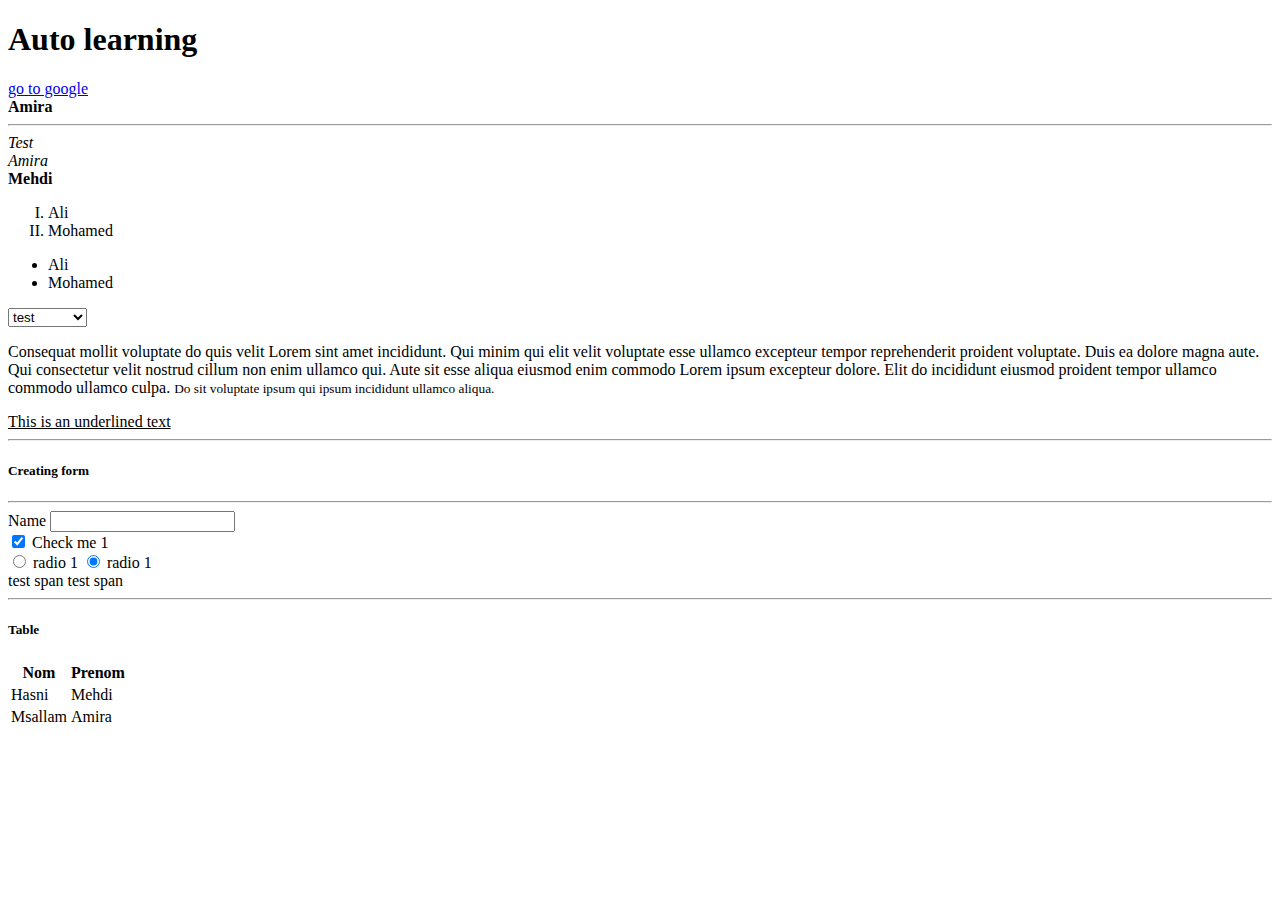
<file: index.html>
<!--to ensure that the document is a html file-->
<!DOCTYPE html>
<html>

<head>
    <title>Site web</title>
    <meta charset="utf-8">
</head>

<body>
    <!--Text heading from h1 to h6 -->
    <h1>Auto learning</h1>
    <!--how to use link-->
    <a href="https://google.dz" target="_blank">go to google</a>
    <!--break line-->
    <br />
    <!--set text bold-->
    <b>Amira</b>
    <br />
    <hr>
    <em>Test</em>
    <br />
    <!--italic text-->
    <i>Amira</i>
    <br>
    <strong>Mehdi</strong>


    <!--ordered list-->
    <ol type="I">
        <li>Ali</li>
        <li>Mohamed</li>
    </ol>

    <!--unordered list-->
    <ul>
        <li>Ali</li>
        <li>Mohamed</li>
    </ul>

    <!--Select box-->
    <select>
        <!--normal-->
        <option>test</option>
        <!--with option groupe-->
        <optgroup>
            <option>TN</option>
            <option>US</option>
        </optgroup>
        <hr>
        <optgroup>
            <option>africa</option>
            <option>europe</option>
        </optgroup>
    </select>

    <!--paragraph-->
    <p>Consequat mollit voluptate do quis velit Lorem sint amet incididunt. Qui minim qui elit velit voluptate esse
        ullamco excepteur tempor reprehenderit proident voluptate. Duis ea dolore magna aute. Qui consectetur velit
        nostrud cillum non enim ullamco qui. Aute sit esse aliqua eiusmod enim commodo Lorem ipsum excepteur dolore.
        Elit do incididunt eiusmod proident tempor ullamco commodo ullamco culpa.
        <!--Small text-->
        <small>Do sit voluptate ipsum qui
            ipsum incididunt ullamco aliqua.
        </small>
    </p>

    <u>This is an underlined text</u>
    <hr>
    <h5>Creating form</h5>
    <hr>

    <!--div block-->
    <div>
        <!--form-->
        <form>
            <!--input title-->
            <label for="name">Name</label>
            <!--input-->
            <input id="name" type="text">
            <br>
            <!--check box-->
            <input type="checkbox" checked> Check me 1
            <br>
            <!--radio should have the same name-->
            <input type="radio" name="test" checked> radio 1
            <input type="radio" name="test" checked> radio 1
        </form>
    </div>

    <!--span inline block-->
    <span>test span</span><span> test span</span>

    <hr>
    <h5>Table</h5>
    <!--Table-->
    <table>
        <!--table head-->
        <thead>
            <th>Nom</th>
            <th>Prenom</th>
        </thead>
        <!--table body-->
        <tbody>
            <tr>
                <td>Hasni</td>
                <td>Mehdi</td>
            </tr>
            <tr>
                <td>Msallam</td>
                <td>Amira</td>
            </tr>
        </tbody>
    </table>
</body>

</html>
</file>
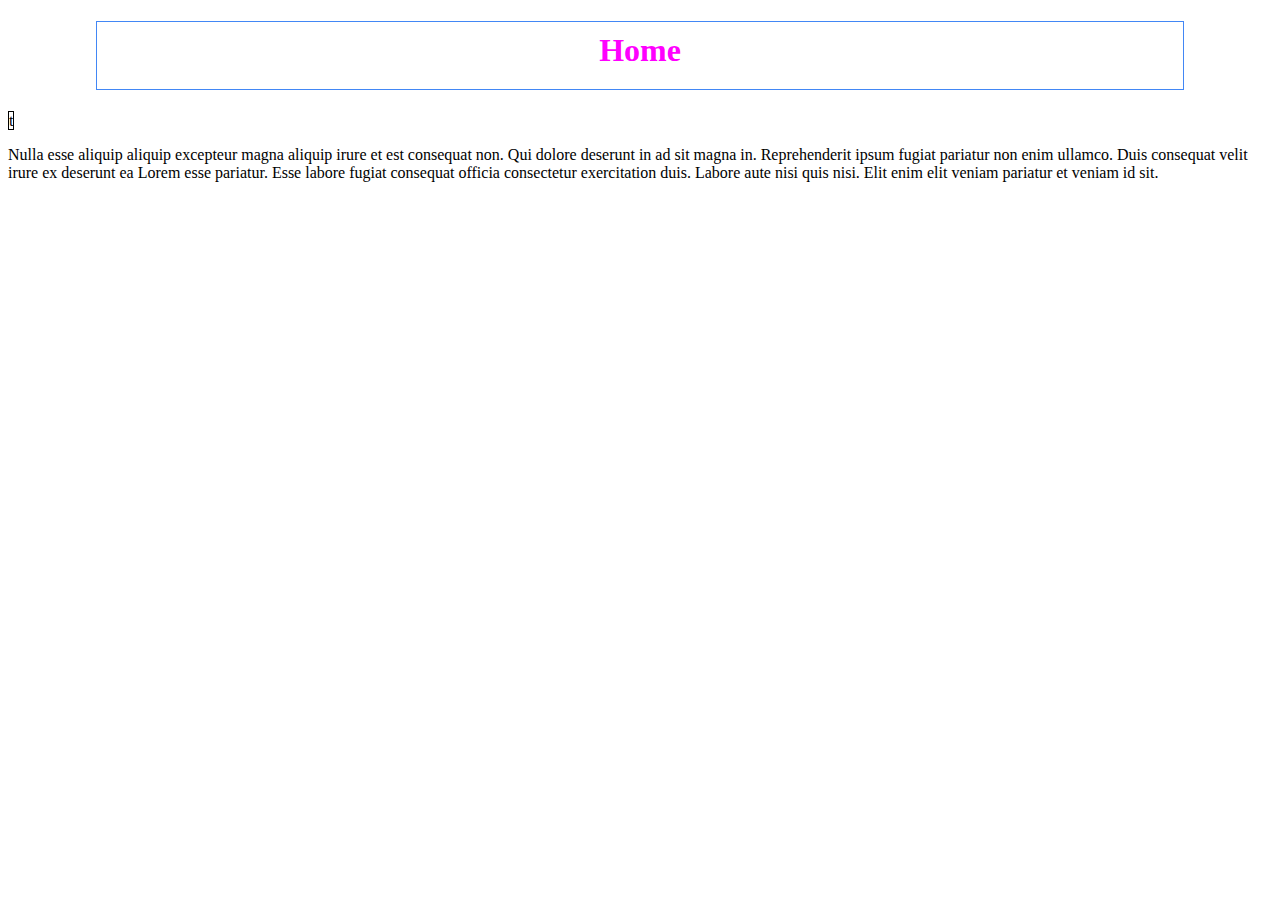
<file: home.html>
<!DOCTYPE html>
<html lang="en">
  <head>
    <meta charset="UTF-8" />
    <meta name="viewport" content="width=device-width, initial-scale=1.0" />
    <meta http-equiv="X-UA-Compatible" content="ie=edge" />
    <link rel="stylesheet" type="text/css" href="./css/style.css" />
    <title>Home</title>
  </head>
  <body>
    <div>
      <h1 class="page-title">Home</h1>
      <span class="span"> t</span>
    </div>
    <p>
      Nulla esse aliquip aliquip excepteur magna aliquip irure et est consequat
      non. Qui dolore deserunt in ad sit magna in. Reprehenderit ipsum fugiat
      pariatur non enim ullamco. Duis consequat velit irure ex deserunt ea Lorem
      esse pariatur. Esse labore fugiat consequat officia consectetur
      exercitation duis. Labore aute nisi quis nisi. Elit enim elit veniam
      pariatur et veniam id sit.
    </p>
  </body>
</html>
</file>
<file: css/style.css>
.page-title {
    text-align: center;
    color: #ff00ff;
    border: #4287f5 solid 1px;
    padding-bottom: 20px;
    padding-top: 10px;
    margin-left: 7%;
    margin-right: 7%;
}

div>.span {
    align-content: flex-end;
    border: black solid 1px;
    margin-top: 200%;
}
</file>
